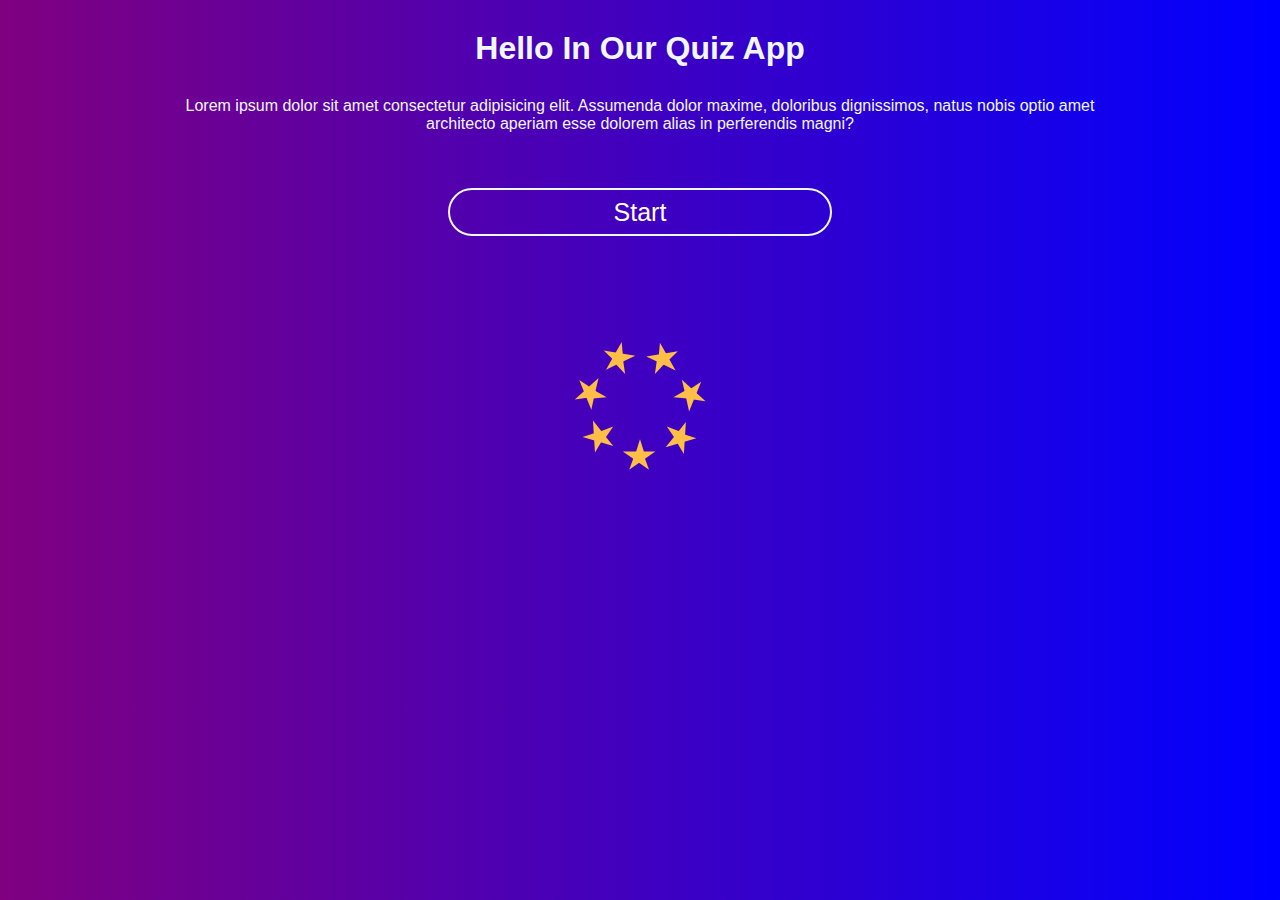
<file: index.html>
<!DOCTYPE html>
<html lang="en">
<head>
    <meta charset="UTF-8">
    <meta name="viewport" content="width=device-width, initial-scale=1.0">
    <link rel="stylesheet" href="style.css">
    <script src="script.js"></script>
    <title>Quiz App</title>
</head>
<body class="mBody">
    <div class="header">
        <h1>Hello In Our Quiz App</h1>
    </div>
    <div class="text"><p>
Lorem ipsum dolor sit amet consectetur adipisicing elit. Assumenda dolor maxime, doloribus dignissimos, natus nobis optio amet architecto aperiam esse dolorem alias in perferendis magni?    </p></div>
    <div class="mBtn">
        <input type="button" value="Start" id="mBtn" onclick="teleportMain()">
        
    </div>
    <div class="loading">
        <div class="spinner">
            <div></div>   
            <div></div>    
            <div></div>    
            <div></div>    
            <div></div>    
            <div></div>  
            <div></div>  
          </div>
          
          <style>
            
          </style>
    </div>
    
</body>
</html>
</file>
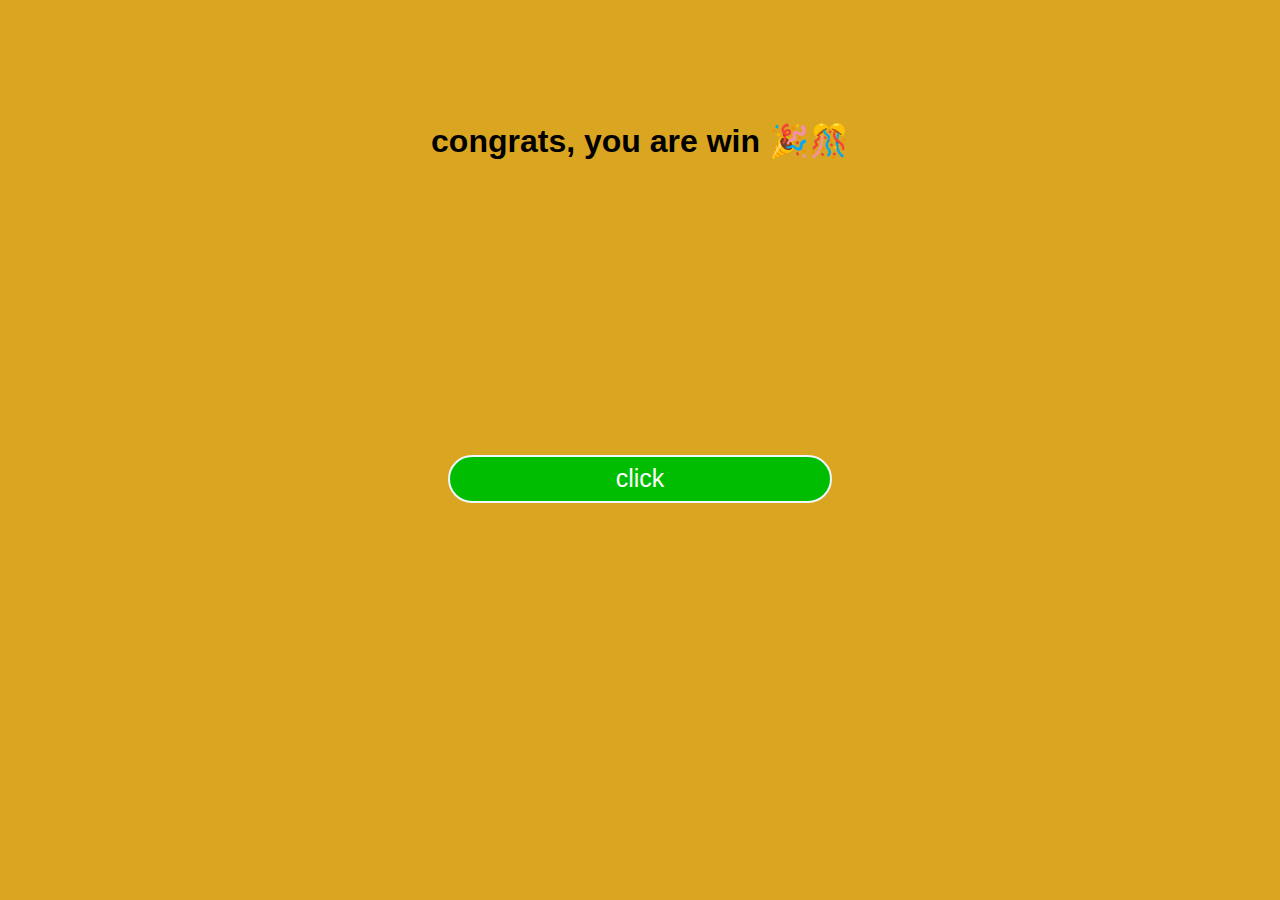
<file: congrats.html>
<!DOCTYPE html>
<html lang="en">
<head>
    <meta charset="UTF-8">
    <meta name="viewport" content="width=device-width, initial-scale=1.0">
    <link rel="stylesheet" href="style.css">
    <title>congrats</title>
</head>
<body>
    <audio src="tada-fanfare-a-6313.mp3" autoplay ></audio>
    <div class="container Wcont">
        <h1 class="tryH1">congrats, you are win <span>🎉🎊</span></h1>
        <input type="button" value="click" onclick="win()" class="tryBtn winBtn">
    </div>
    <script src="script.js"></script>
    
</body>
</html>
</file>
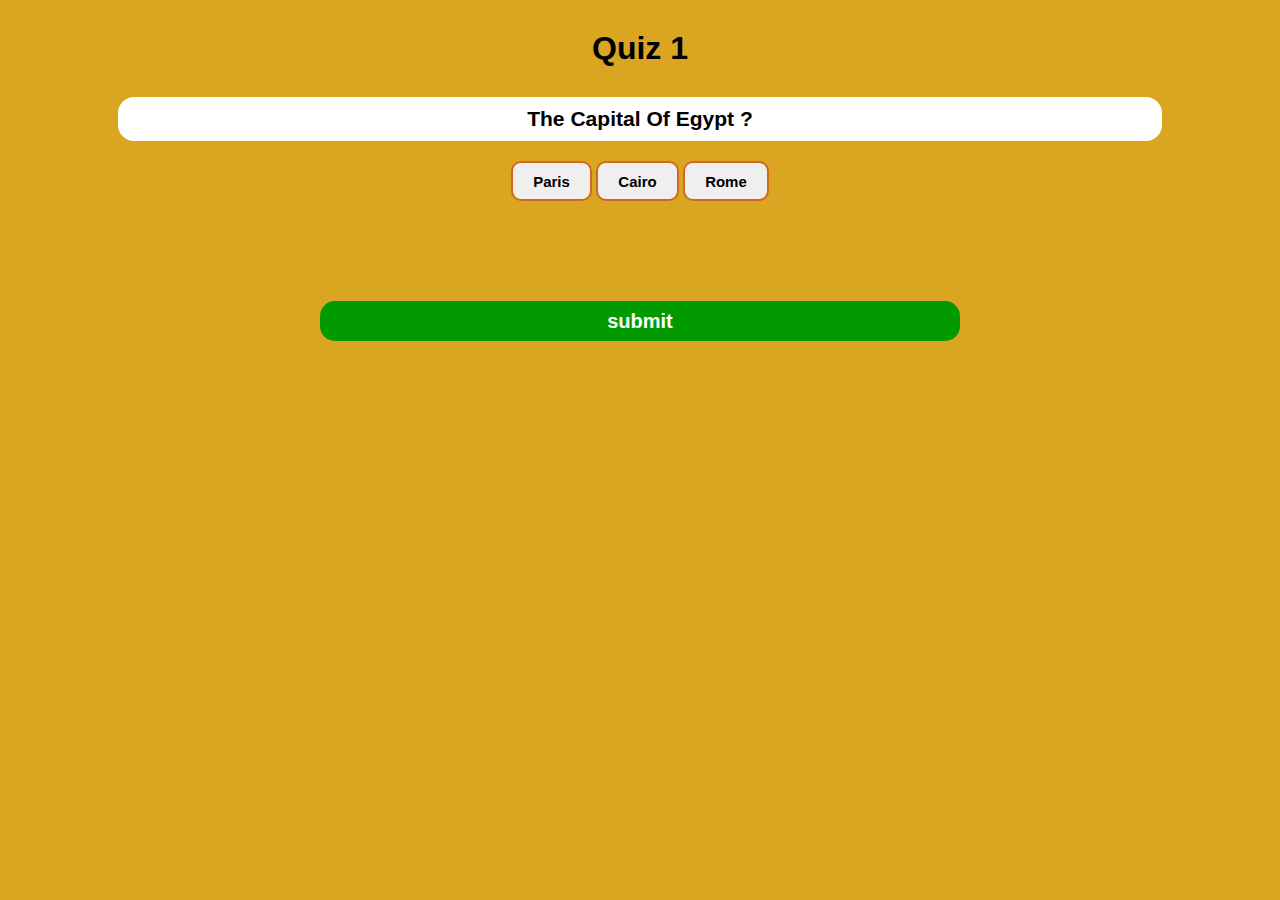
<file: quiz-1.html>
<!DOCTYPE html>
<html lang="en">
<head>
    <meta charset="UTF-8">
    <meta name="viewport" content="width=device-width, initial-scale=1.0">
    <link rel="stylesheet" href="style.css">
    <script src="script.js"></script>
    <title>Quiz - 1</title>
</head>
<body >
    <div class="header">
        <h1>Quiz <span id="QNS">1</span></h1>
    </div>
    <div class="main">
        <div class="quiz">
            <h3>The Capital Of Egypt ?</h3>
        </div>
        <input type="text" name=""  id="answerF" readonly="">
        <div class="answers">
            <input type="button" value="Paris"class="answer"id="wrong" onclick="answerF.value = 'Paris'">
            <input type="button" value="Cairo"class="answer" id="right" onclick="answerF.value = 'Cairo'">
            <input type="button" value="Rome"class="answer"id="wrong" onclick="answerF.value = 'Rome'">
        </div>
        <div class="end">
            <input type="button" value="submit" onclick="submit()" id="submitBtn">
        </div>
        <p id="result"></p>
        
    </div>
</body>
</html>
</file>
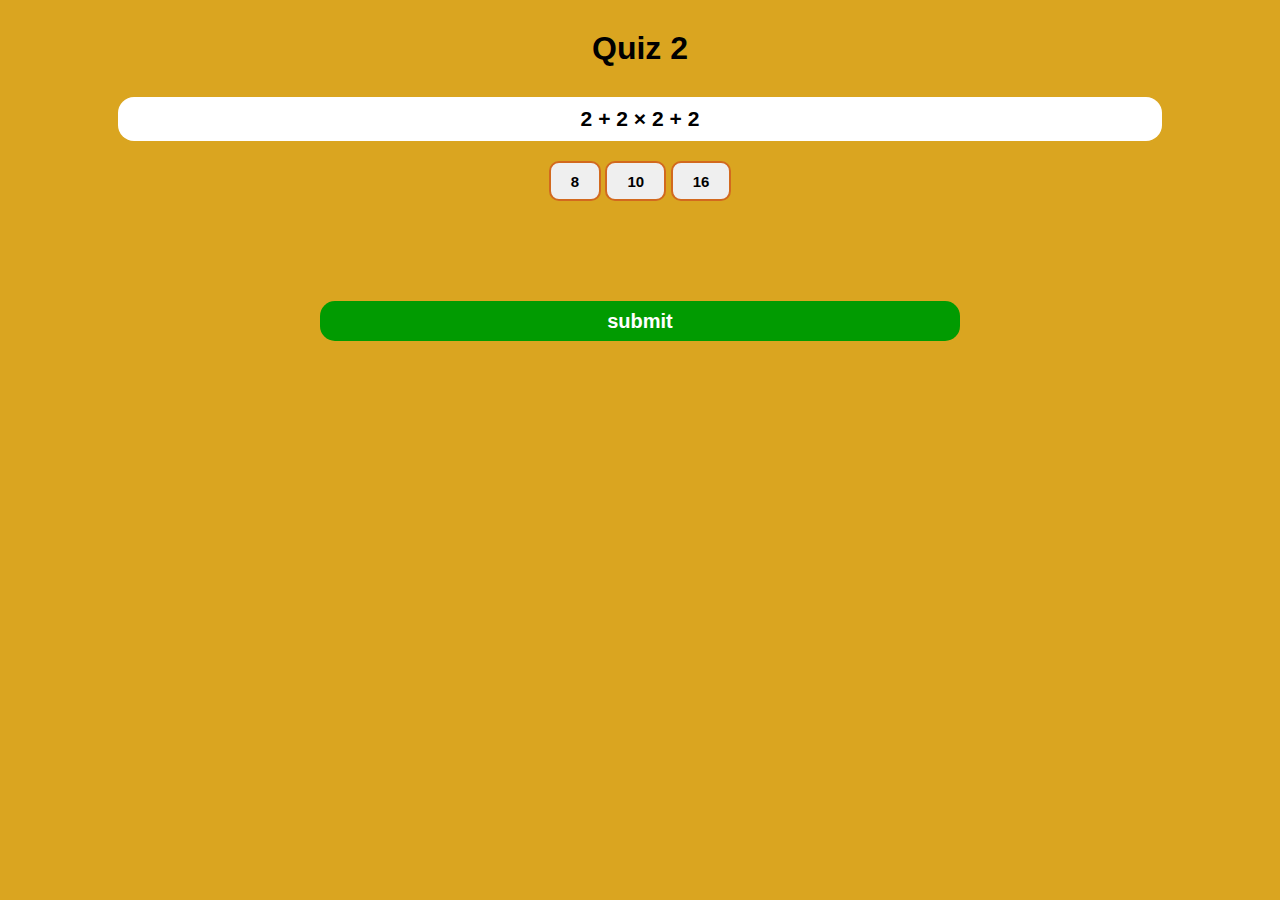
<file: quiz-2.html>
<!DOCTYPE html>
<html lang="en">
<head>
    <meta charset="UTF-8">
    <meta name="viewport" content="width=device-width, initial-scale=1.0">
    <link rel="stylesheet" href="style.css">
    <script src="script.js"></script>
    <title>Quiz - 2</title>
</head >
<body>
    <div class="header">
        <h1>Quiz <span id="QNS">2</span></h1>
    </div>
    <div class="main">
        <div class="quiz">
            <h3>2 + 2 × 2 + 2</h3>
        </div>
        <input type="text" name=""  id="answerF" readonly="">
        <div class="answers">
            <input type="button" value="8"class="answer"id="right" onclick="answerF.value = '8'">
            <input type="button" value="10"class="answer"  onclick="answerF.value = '10'">
            <input type="button" value="16"class="answer" onclick="answerF.value = '16'">
        </div>
        <div class="end">
            <input type="button" value="submit" onclick="submit()" id="submitBtn">
        </div>
        <p id="result"></p>
    </div>
    
</body>
</html>
</file>
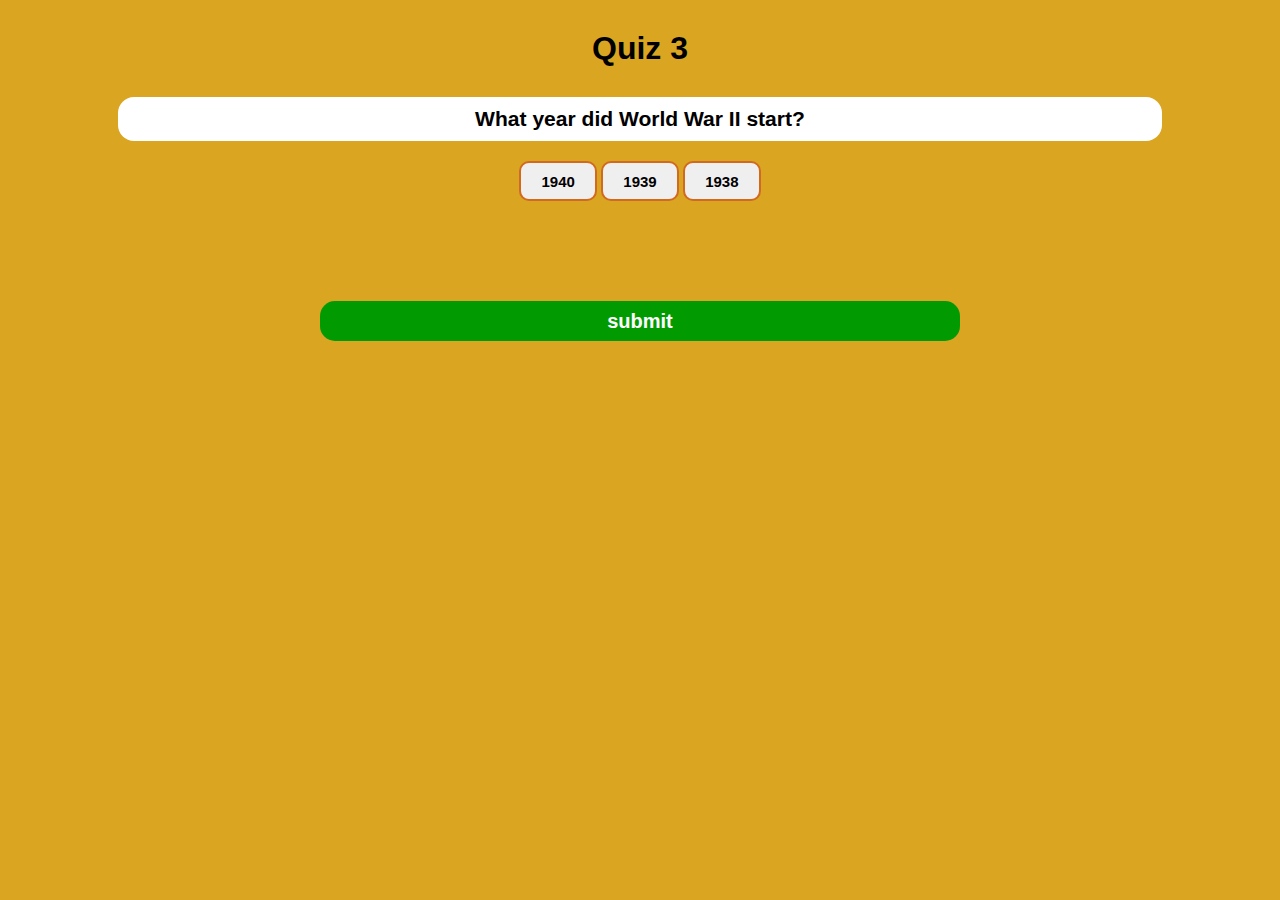
<file: quiz-3.html>
<!DOCTYPE html>
<html lang="en">
<head>
    <meta charset="UTF-8">
    <meta name="viewport" content="width=device-width, initial-scale=1.0">
    <link rel="stylesheet" href="style.css">
    <script src="script.js"></script>
    <title>Quiz - 3</title>
</head>
<body >
    <div class="header">
        <h1>Quiz <span id="QNS">3</span></h1>
    </div>
    <div class="main">
        <div class="quiz">
            <h3>What year did World War II start?</h3>
        </div>
        <input type="text" name=""  id="answerF" readonly="">
        <div class="answers">
            <input type="button" value="1940"class="answer"id="wrong" onclick="answerF.value = '1940'">
            <input type="button" value="1939"class="answer" id="right" onclick="answerF.value = '1939'">
            <input type="button" value="1938"class="answer"id="wrong" onclick="answerF.value = '1938'">
        </div>
        <div class="end">
            <input type="button" value="submit" onclick="submit()" id="submitBtn">
        </div>
        <p id="result"></p>
    </div>
    
</body>
</html>
</file>
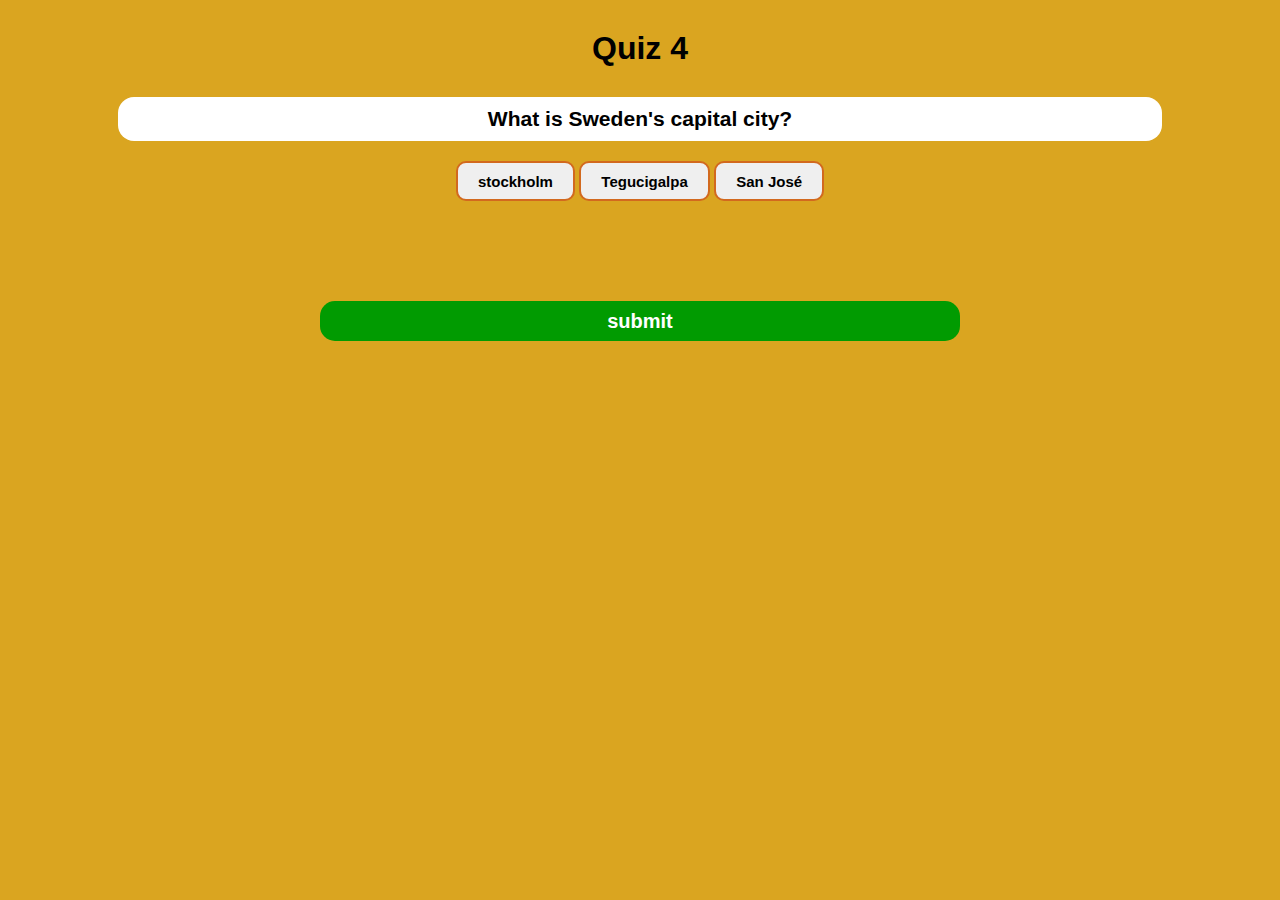
<file: quiz-4.html>
<!DOCTYPE html>
<html lang="en">
<head>
    <meta charset="UTF-8">
    <meta name="viewport" content="width=device-width, initial-scale=1.0">
    <link rel="stylesheet" href="style.css">
    <script src="script.js"></script>
    <title>Quiz - 4</title>
</head>
<body >
    <div class="header">
        <h1>Quiz <span id="QNS">4</span></h1>
    </div>
    <div class="main">
        <div class="quiz">
            <h3>What is Sweden's capital city?</h3>
        </div>
        <input type="text" name=""  id="answerF" readonly="">
        <div class="answers">
            <input type="button" value="stockholm"class="answer" id="right" onclick="answerF.value = 'stockholm'">
            <input type="button" value="Tegucigalpa"class="answer"id="wrong" onclick="answerF.value = 'Tegucigalpa'">
            <input type="button" value="San José"class="answer"id="wrong" onclick="answerF.value = 'San José'">
        </div>
        <div class="end">
            <input type="button" value="submit" onclick="submitEnd()" id="submitBtn">
        </div>
        <p id="result"></p>
    </div>
    
</body>
</html>
</file>
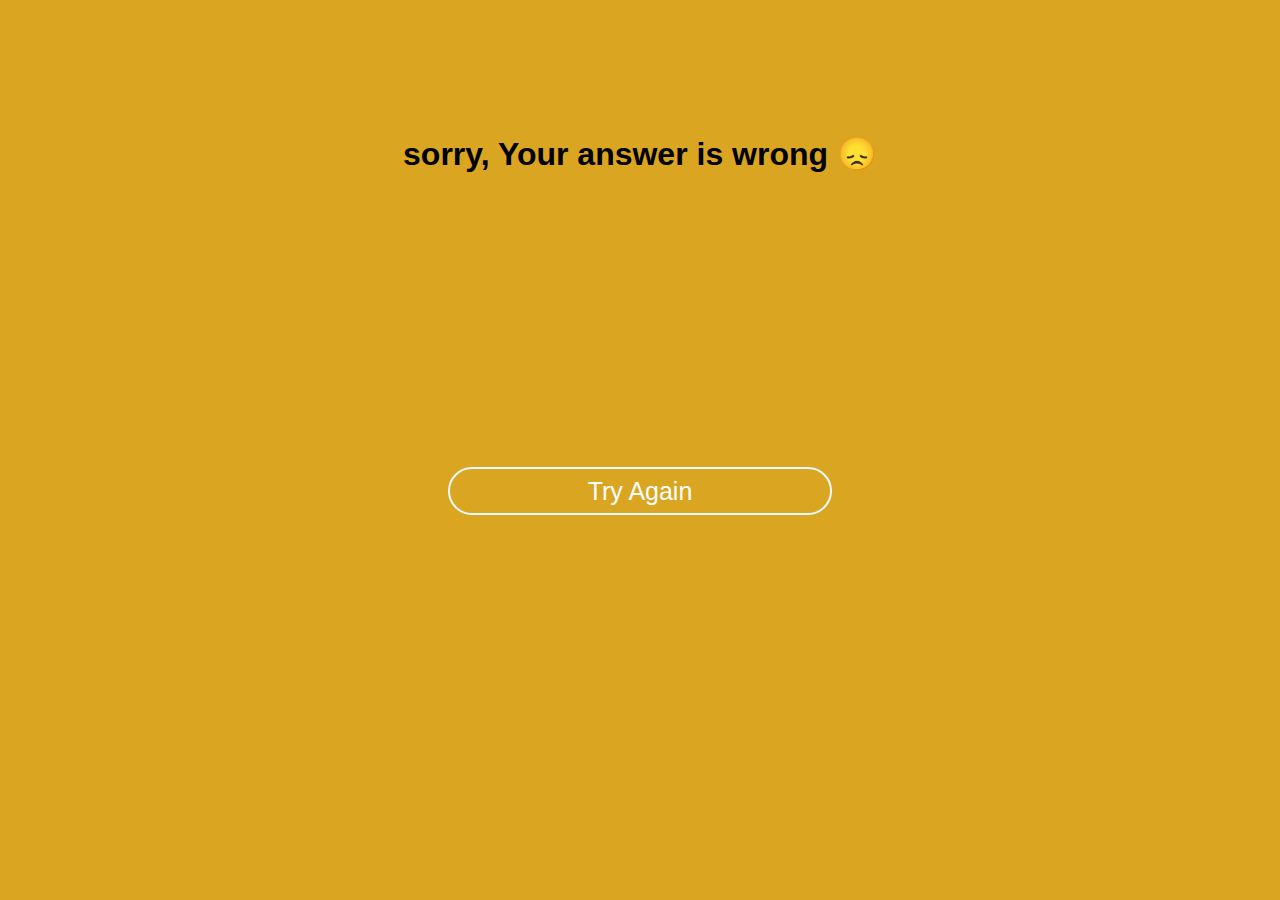
<file: wrong.html>
<!DOCTYPE html>
<html lang="en">
<head>
    <meta charset="UTF-8">
    <meta name="viewport" content="width=device-width, initial-scale=1.0">
    <link rel="stylesheet" href="style.css">
    <title>We Are Sorry For You</title>
</head>
<body>
    <div class="container Wcont">
        <h1 class="tryH1">sorry, Your answer is wrong <span>😞</span></h1>
        <input type="button" value="Try Again" onclick="teleportMain()" class="tryBtn">
    </div>
    <script src="script.js"></script>
    
</body>
</html>
</file>
<file: style.css>
*{
    margin: 0;
    padding: 0;
}
body{
    text-align: center;
    font-family: 'Segoe UI', Tahoma, Geneva, Verdana, sans-serif;
    background: goldenrod;
    width: 100%;
    height: 75vh;
}
.mBody{
    background: linear-gradient(90deg , purple , blue);
    color: aliceblue;

}
.header ,.text {
    margin: 30px ;
}

.text p{
    width: 80%;
    margin: auto;
}
 .mBtn #mBtn ,.tryBtn{
    margin: 25px;
    width: 30%;
    height: 3rem;
    border-color: aliceblue;
    border-radius: 2rem;
    border-style: solid;
    background: transparent;
    cursor: pointer;
    color: white;
    font-size: 25px;
    transition: all .3s ease-in-out;
}
.mBtn #mBtn:hover ,.tryBtn:hover{
    box-shadow:0px 0px 30px #ffffff;

}
.loading {
    display: flex;
    justify-content: center;
    margin-top: 100px;
}
.spinner {
 position: relative;
 width: 88px;
 height: 88px;
 animation: spinner-3a5251 4s infinite linear;
}

.spinner div {
 position: absolute;
 top: 50%;
 left: 50%;
 width: 0;
 height: 0;
 border-left: 5.6px solid transparent;
 border-right: 5.6px solid transparent;
 border-bottom: 16.9px solid #ffbf47;
 transform-origin: center 16.9px;
}

.spinner div:before,
.spinner div:after {
 content: '';
 position: absolute;
 width: 0;
 height: 0;
 display: block;
 border-left: 16.9px solid transparent;
 border-right: 16.9px solid transparent;
 border-bottom: 11.3px solid #ffbf47;
}

.spinner div:before {
 transform: translate(-16.9px, 11.3px) rotate(35deg);
}

.spinner div:after {
 transform: translate(-16.9px, 11.3px) rotate(-35deg);
}

.spinner div:nth-child(1) {
 transform: translate(-50%, -16.9px) rotate(51.42857deg) translate(0, 320%);
}

.spinner div:nth-child(2) {
 transform: translate(-50%, -16.9px) rotate(102.85714deg) translate(0, 320%);
}

.spinner div:nth-child(3) {
 transform: translate(-50%, -16.9px) rotate(154.28571deg) translate(0, 320%);
}

.spinner div:nth-child(4) {
 transform: translate(-50%, -16.9px) rotate(205.71429deg) translate(0, 320%);
}

.spinner div:nth-child(5) {
 transform: translate(-50%, -16.9px) rotate(257.14286deg) translate(0, 320%);
}

.spinner div:nth-child(6) {
 transform: translate(-50%, -16.9px) rotate(308.57143deg) translate(0, 320%);
}

.spinner div:nth-child(7) {
 transform: translate(-50%, -16.9px) rotate(360deg) translate(0, 320%);
}

@keyframes spinner-3a5251 {
 to {
    transform: rotate(360deg);
 }
}
#answerF {
    display:none;
}
.quiz , #answerF{
    background: white;
    padding: 10px;
    width: 80%;
    margin: 20px auto;
    border-radius: 1rem;
    outline: 0;
    border: 0;
    text-align: center;
    font-weight: bold;
    font-size: large;
}

.answers .answer{
    width: auto;
    height: 40px;
    padding: 10px 20px;
    border-style: solid;
    border-color: chocolate;
    border-radius: 10px;
    font-size: 15px;
    font-weight: bold;
    transition: all .3s ease;
    outline: 0;
}
.answers .answer:focus{
    background: chocolate;
    color: #ffffff;

}
.end #submitBtn {
    margin: 100px auto auto auto;
    width: 50%;
    height: 40px;
    font-size: 20px;
    font-weight: bold;
    color: #ffffff;
    border: 0;
    border-radius: 15px;
    background-color: rgb(1, 155, 1);
    cursor: pointer;
    transition: all .3s ease;
    outline: 0;
}
.end #submitBtn:active{
    transform: scale(.95);
    background-color:  rgb(1, 189, 1);

}
.Wcont{
    width: 100%;
    height: 100%;
    display: grid;
    place-items: center;

}
.winBtn {
    background: rgb(1, 189, 1);
    margin: 50px;
}
.winBtn:active {
    background: rgb(0, 155, 0);
}
</file>
